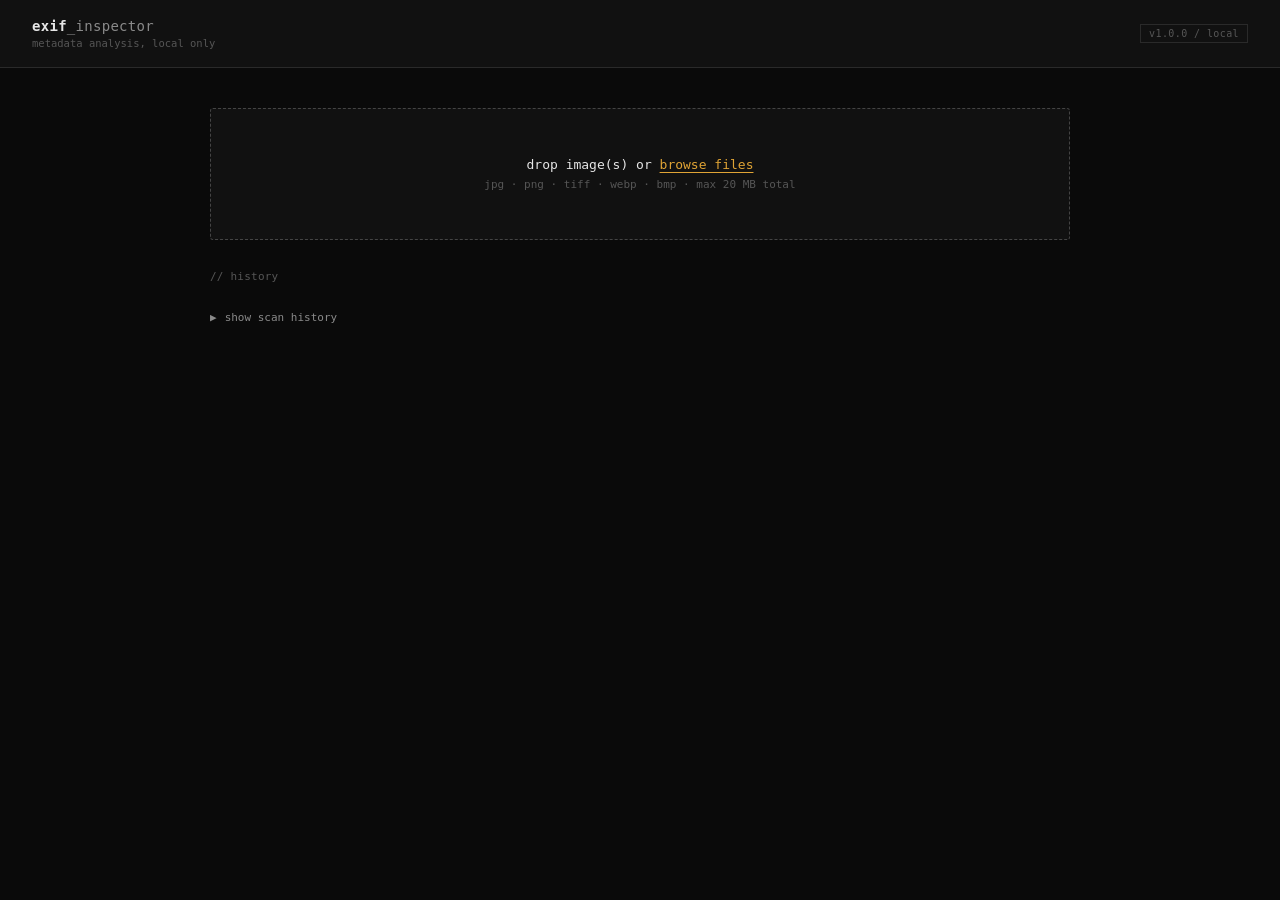
<file: static/index.html>
<!DOCTYPE html>
<html lang="en">
<head>
  <meta charset="UTF-8" />
  <meta name="viewport" content="width=device-width, initial-scale=1.0" />
  <title>EXIF Inspector</title>
  <link rel="stylesheet" href="/static/css/style.css" />
</head>
<body>

<header>
  <div class="logo-group">
    <div class="logo-text">exif<span>_inspector</span></div>
    <div class="logo-tagline">metadata analysis, local only</div>
  </div>
  <div class="header-badge">v1.0.0 / local</div>
</header>

<main>

  <div class="upload-zone" id="uploadZone">
    <input type="file" id="fileInput" accept="image/*" multiple />
    <div class="upload-label">drop image(s) or <span>browse files</span></div>
    <div class="upload-hint">jpg &middot; png &middot; tiff &middot; webp &middot; bmp &middot; max 20 MB total</div>
  </div>

  <div class="status-bar" id="statusBar">
    <div class="spinner" id="statusSpinner"></div>
    <span id="statusText">Analyzing...</span>
  </div>

  <div id="results">

    <div class="preview-box" id="previewBox" hidden>
      <img id="previewImg" alt="Uploaded image preview" />
    </div>

    <div class="section-label">// privacy risk</div>
    <div id="riskBanner"></div>

    <div class="section-label">// file &amp; image</div>
    <div class="stat-grid" id="statGrid"></div>

    <div class="section-label">// camera &amp; capture</div>
    <div id="exifTable"></div>

    <div class="section-label">// gps location</div>
    <div id="gpsBlock"></div>

    <button class="btn-reset" onclick="window.print()">print / save as PDF</button>

    <div class="section-label" id="actionsLabel">// actions</div>
    <div id="eraseSection">
      <div class="format-row">
        <label class="format-label" for="formatSelect">output format</label>
        <select id="formatSelect" class="format-select">
          <option value="">keep original</option>
          <option value="jpeg">JPEG</option>
          <option value="png">PNG</option>
          <option value="webp">WEBP</option>
          <option value="bmp">BMP</option>
          <option value="tiff">TIFF</option>
        </select>
        <label class="format-label" for="qualitySlider" id="qualityLabel" hidden>quality <span id="qualityValue">85</span></label>
        <input type="range" id="qualitySlider" class="quality-slider" min="1" max="100" value="85" hidden />
      </div>
      <div class="keep-row">
        <span class="format-label">keep fields</span>
        <label class="keep-item"><input type="checkbox" class="keep-check" value="gps" /> GPS</label>
        <label class="keep-item"><input type="checkbox" class="keep-check" value="artist" /> Artist/Copyright</label>
        <label class="keep-item"><input type="checkbox" class="keep-check" value="camera" /> Camera</label>
        <label class="keep-item"><input type="checkbox" class="keep-check" value="software" /> Software</label>
      </div>
      <button class="btn-erase" id="eraseBtn" onclick="eraseMetadata()">
        erase metadata &amp; download clean image
      </button>
      <div class="erase-status" id="eraseStatus"></div>
    </div>

    <div class="raw-toggle" id="rawToggle" onclick="toggleRaw()">
      <span id="rawToggleArrow">&#9654;</span> show raw JSON
    </div>
    <pre class="raw-block" id="rawBlock"></pre>

    <button class="btn-reset" onclick="reset()">&larr; analyze another image</button>
  </div>

  <div id="batchResults" hidden>

    <div class="section-label">// batch (<span id="batchCount">0</span> images)</div>
    <div id="batchFileList"></div>

    <div class="format-row">
      <label class="format-label" for="batchFormatSelect">output format</label>
      <select id="batchFormatSelect" class="format-select">
        <option value="">keep original</option>
        <option value="jpeg">JPEG</option>
        <option value="png">PNG</option>
        <option value="webp">WEBP</option>
        <option value="bmp">BMP</option>
        <option value="tiff">TIFF</option>
      </select>
      <label class="format-label" for="batchQualitySlider" id="batchQualityLabel" hidden>quality <span id="batchQualityValue">85</span></label>
      <input type="range" id="batchQualitySlider" class="quality-slider" min="1" max="100" value="85" hidden />
    </div>

    <button class="btn-erase" id="batchStripBtn" onclick="stripBatch()">erase metadata for all &amp; download zip</button>
    <div class="erase-status" id="batchStatus"></div>

    <button class="btn-reset" onclick="reset()">&larr; analyze another image</button>
  </div>

  <div class="section-label" id="historyLabel">// history</div>
  <div class="raw-toggle" id="historyToggle" onclick="toggleHistory()">
    <span id="historyToggleArrow">&#9654;</span> show scan history
  </div>
  <div class="raw-block" id="historyBlock"></div>

</main>

<script src="/static/js/app.js"></script>
</body>
</html>
</file>
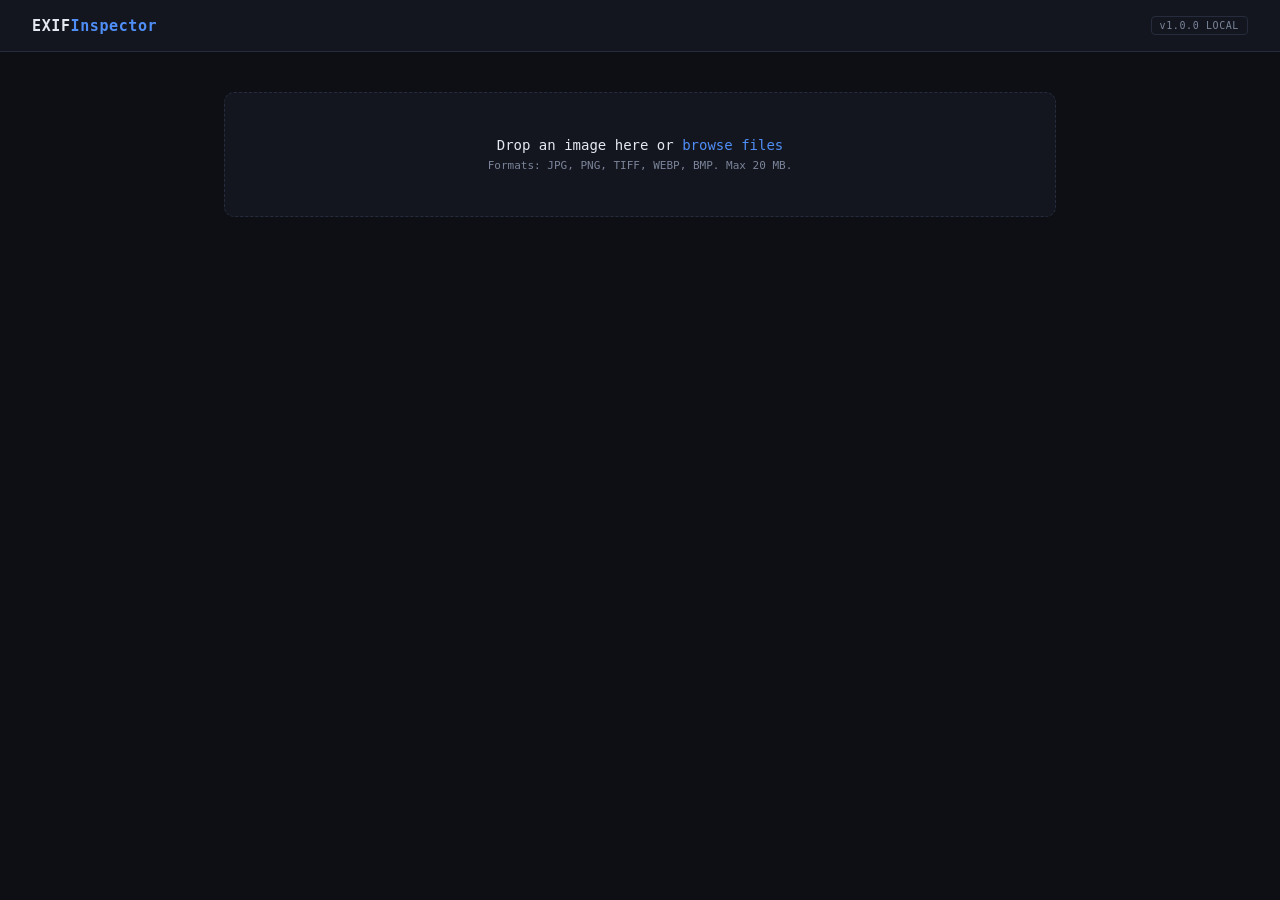
<file: static/dashboard.html>
<!DOCTYPE html>
<html lang="en">
<head>
  <meta charset="UTF-8" />
  <meta name="viewport" content="width=device-width, initial-scale=1.0" />
  <title>EXIF Inspector</title>
  <link rel="stylesheet" href="/static/style.css" />
</head>
<body>

<header>
  <div class="logo-text">EXIF<span>Inspector</span></div>
  <div class="header-badge">v1.0.0 LOCAL</div>
</header>

<main>

  <div class="upload-zone" id="uploadZone">
    <input type="file" id="fileInput" accept="image/*" />
    <div class="upload-label">Drop an image here or <span>browse files</span></div>
    <div class="upload-hint">Formats: JPG, PNG, TIFF, WEBP, BMP. Max 20 MB.</div>
  </div>

  <div class="status-bar" id="statusBar">
    <div class="spinner" id="statusSpinner"></div>
    <span id="statusText">Analyzing...</span>
  </div>

  <div id="results">

    <div class="section-label">Privacy risk</div>
    <div id="riskBanner"></div>

    <div class="section-label">File and image</div>
    <div class="stat-grid" id="statGrid"></div>

    <div class="section-label">Camera and capture</div>
    <div id="exifTable"></div>

    <div class="section-label">GPS location</div>
    <div id="gpsBlock"></div>

    <div class="section-label">Actions</div>
    <div class="actions-row">
      <button class="btn btn-primary" id="eraseBtn" onclick="eraseMetadata()">Erase metadata and download clean image</button>
      <button class="btn" onclick="reset()">Analyze another image</button>
    </div>
    <div class="erase-status" id="eraseStatus"></div>

    <div class="raw-toggle" id="rawToggle" onclick="toggleRaw()">Show raw JSON</div>
    <pre class="raw-block" id="rawBlock"></pre>

  </div>

</main>

<script src="/static/app.js"></script>
</body>
</html>
</file>
<file: static/css/style.css>
:root {
  --bg: #0a0a0a;
  --surface: #111111;
  --card: #151515;
  --border: #2a2a2a;
  --border-strong: #444444;
  --accent: #e0a435;
  --accent-dim: #2a2110;
  --green: #5fbf6a;
  --green-dim: #14201a;
  --amber: #e0a435;
  --amber-dim: #2a2110;
  --red: #d9534f;
  --red-dim: #241414;
  --text: #e6e6e6;
  --text-muted: #8a8a8a;
  --text-dim: #565656;
  --font-mono: 'Cascadia Code', 'Fira Code', 'Consolas', monospace;
  --radius: 3px;
}

* { box-sizing: border-box; margin: 0; padding: 0; }

body {
  background: var(--bg);
  color: var(--text);
  font-family: var(--font-mono);
  font-size: 13px;
  min-height: 100vh;
}

/* Header */
header {
  background: var(--surface);
  border-bottom: 1px solid var(--border);
  padding: 18px 32px;
  display: flex;
  align-items: baseline;
  gap: 12px;
}

.logo-group { display: flex; flex-direction: column; gap: 3px; }

.logo-text {
  font-size: 14px;
  font-weight: 600;
  color: var(--text);
  letter-spacing: 0.02em;
}

.logo-text span { color: var(--text-muted); font-weight: 400; }

.logo-tagline {
  font-size: 10.5px;
  color: var(--text-dim);
}

.header-badge {
  margin-left: auto;
  font-size: 10px;
  padding: 3px 8px;
  border: 1px solid var(--border);
  color: var(--text-dim);
  letter-spacing: 0.04em;
  white-space: nowrap;
  align-self: center;
}

/* Main layout */
main {
  max-width: 900px;
  margin: 0 auto;
  padding: 40px 20px 64px;
}

/* Upload zone */
.upload-zone {
  border: 1px dashed var(--border-strong);
  border-radius: var(--radius);
  padding: 48px 24px;
  text-align: center;
  cursor: pointer;
  transition: border-color 0.15s, background 0.15s;
  background: var(--surface);
  position: relative;
}

.upload-zone:hover, .upload-zone.dragover {
  border-color: var(--accent);
  background: var(--card);
}

.upload-zone input[type="file"] {
  position: absolute; inset: 0;
  opacity: 0; cursor: pointer; width: 100%; height: 100%;
}

.upload-label {
  font-size: 13px;
  color: var(--text);
  margin-bottom: 6px;
}

.upload-label span { color: var(--accent); text-decoration: underline; text-underline-offset: 3px; }

.upload-hint {
  font-size: 11px;
  color: var(--text-dim);
}

/* Status bar */
.status-bar {
  margin: 16px 0;
  padding: 10px 14px;
  border-radius: var(--radius);
  font-size: 12px;
  display: none;
  align-items: center;
  gap: 8px;
  border: 1px solid var(--border);
}

.status-bar.loading {
  display: flex;
  color: var(--accent);
  border-color: var(--accent);
}

.status-bar.error {
  display: flex;
  color: var(--red);
  border-color: var(--red);
}

.spinner {
  width: 11px; height: 11px;
  border: 2px solid var(--accent);
  border-top-color: transparent;
  border-radius: 50%;
  animation: spin 0.7s linear infinite;
  flex-shrink: 0;
}

@keyframes spin { to { transform: rotate(360deg); } }

/* Results */
#results { display: none; }
#results.visible { display: block; }

.section-label {
  font-size: 11px;
  letter-spacing: 0.02em;
  color: var(--text-dim);
  margin: 30px 0 10px;
}

.section-label:first-child { margin-top: 0; }

/* Preview */
.preview-box {
  border: 1px solid var(--border);
  background: var(--card);
  padding: 8px;
  margin-bottom: 16px;
  text-align: center;
}

.preview-box img {
  max-width: 100%;
  max-height: 240px;
  display: block;
  margin: 0 auto;
}

/* Risk banner */
.risk-banner {
  background: var(--card);
  border: 1px solid var(--border);
  border-left: 3px solid;
  padding: 14px 18px;
  margin-bottom: 8px;
}

.risk-banner.low    { border-left-color: var(--green); }
.risk-banner.medium { border-left-color: var(--amber); }
.risk-banner.high   { border-left-color: var(--red);   }

.risk-title {
  font-size: 13px;
  font-weight: 600;
  letter-spacing: 0.02em;
  margin-bottom: 8px;
}

.risk-banner.low    .risk-title { color: var(--green); }
.risk-banner.medium .risk-title { color: var(--amber); }
.risk-banner.high   .risk-title { color: var(--red);   }

.risk-item {
  font-size: 12px;
  color: var(--text-muted);
  margin: 4px 0;
  padding-left: 4px;
}

/* Stat cards */
.stat-grid {
  display: grid;
  grid-template-columns: repeat(auto-fit, minmax(140px, 1fr));
  gap: 1px;
  margin-bottom: 10px;
  background: var(--border);
  border: 1px solid var(--border);
}

.stat-card {
  background: var(--card);
  padding: 14px 16px;
}

.stat-label {
  font-size: 10px;
  color: var(--text-dim);
  letter-spacing: 0.04em;
  text-transform: uppercase;
  margin-bottom: 6px;
}

.stat-value {
  font-size: 14px;
  color: var(--text);
  font-weight: 600;
  word-break: break-all;
}

.stat-value.accent { color: var(--accent); }

/* Metadata table */
.meta-table {
  width: 100%;
  border-collapse: collapse;
  background: var(--card);
  border: 1px solid var(--border);
}

.meta-table tr:not(:last-child) {
  border-bottom: 1px solid var(--border);
}

.meta-table td {
  padding: 9px 14px;
  vertical-align: top;
}

.meta-table td:first-child {
  color: var(--text-muted);
  width: 38%;
  font-size: 11px;
  padding-right: 8px;
}

.meta-table td:last-child {
  color: var(--text);
  font-size: 12px;
  word-break: break-word;
}

.meta-table tr:hover { background: var(--surface); }

/* GPS block */
.gps-block {
  background: var(--card);
  border: 1px solid var(--border);
  border-left: 3px solid var(--accent);
  padding: 16px;
}

.gps-coords {
  display: flex; gap: 20px; flex-wrap: wrap;
  margin-bottom: 12px;
}

.gps-coord-item { display: flex; flex-direction: column; gap: 3px; }
.gps-coord-label { font-size: 10px; color: var(--text-dim); text-transform: uppercase; letter-spacing: 0.04em; }
.gps-coord-val   { font-size: 14px; color: var(--accent); font-weight: 600; }

.gps-link {
  display: inline-block;
  font-size: 12px;
  color: var(--accent);
  text-decoration: none;
  border: 1px solid var(--border-strong);
  padding: 6px 14px;
  border-radius: var(--radius);
  margin-top: 4px;
  transition: border-color 0.15s;
}

.gps-link:hover { border-color: var(--accent); }

/* Empty state */
.gps-empty {
  color: var(--text-muted);
  font-size: 12px;
  padding: 12px;
  background: var(--card);
  border: 1px solid var(--border);
}

/* Raw JSON toggle */
.raw-toggle {
  display: flex;
  align-items: center;
  gap: 8px;
  cursor: pointer;
  color: var(--text-muted);
  font-size: 11px;
  user-select: none;
  margin-top: 28px;
}

.raw-toggle:hover { color: var(--text); }

#rawToggleArrow { display: inline-block; font-size: 9px; }

.raw-block {
  display: none;
  background: var(--card);
  border: 1px solid var(--border);
  padding: 16px;
  margin-top: 10px;
  overflow-x: auto;
  font-size: 11px;
  line-height: 1.7;
  color: var(--text-muted);
  max-height: 360px;
  overflow-y: auto;
}

.raw-block.visible { display: block; }

/* Format controls */
.format-row {
  display: flex;
  align-items: center;
  gap: 10px;
  flex-wrap: wrap;
  margin-bottom: 14px;
}

.format-label {
  font-size: 11px;
  color: var(--text-dim);
  letter-spacing: 0.02em;
}

.format-select {
  background: var(--card);
  border: 1px solid var(--border-strong);
  color: var(--text);
  padding: 6px 10px;
  border-radius: var(--radius);
  font-family: var(--font-mono);
  font-size: 12px;
}

.format-select:focus { outline: none; border-color: var(--accent); }

.quality-slider {
  width: 120px;
  accent-color: var(--accent);
}

.keep-row {
  display: flex;
  align-items: center;
  gap: 14px;
  flex-wrap: wrap;
  margin-bottom: 14px;
}

.keep-item {
  display: flex;
  align-items: center;
  gap: 5px;
  font-size: 12px;
  color: var(--text-muted);
  cursor: pointer;
}

.keep-check {
  accent-color: var(--accent);
}

#batchFileList {
  margin-bottom: 20px;
}

.batch-file-item {
  display: flex;
  justify-content: space-between;
  padding: 8px 14px;
  background: var(--card);
  border: 1px solid var(--border);
  border-top: none;
  font-size: 12px;
}

.batch-file-item:first-child {
  border-top: 1px solid var(--border);
}

.batch-file-item .status.error {
  color: var(--red);
}

/* Buttons */
.btn-erase {
  display: inline-flex;
  align-items: center;
  gap: 6px;
  background: transparent;
  border: 1px solid var(--red);
  color: var(--red);
  padding: 9px 18px;
  border-radius: var(--radius);
  cursor: pointer;
  font-family: var(--font-mono);
  font-size: 12px;
  letter-spacing: 0.02em;
  margin-bottom: 12px;
  transition: background 0.15s, color 0.15s;
}

.btn-erase:hover { background: var(--red); color: var(--bg); }
.btn-erase:disabled { opacity: 0.4; cursor: not-allowed; }

.erase-status {
  font-size: 12px;
  margin-top: 6px;
  padding: 8px 12px;
  border-radius: var(--radius);
  display: none;
  border: 1px solid;
}

.erase-status.success {
  display: block;
  color: var(--green);
  border-color: var(--green);
}

.erase-status.error {
  display: block;
  color: var(--red);
  border-color: var(--red);
}

.btn-reset {
  display: inline-flex;
  align-items: center;
  gap: 6px;
  background: transparent;
  border: 1px solid var(--border);
  color: var(--text-muted);
  padding: 9px 18px;
  border-radius: var(--radius);
  cursor: pointer;
  font-family: var(--font-mono);
  font-size: 12px;
  margin-top: 28px;
  transition: border-color 0.15s, color 0.15s;
}

.btn-reset:hover { border-color: var(--text-dim); color: var(--text); }

/* Print */
@media print {
  header, .upload-zone, .status-bar,
  #actionsLabel, #eraseSection,
  .raw-toggle, .raw-block,
  .btn-reset, #batchResults,
  #historyLabel, #historyBlock {
    display: none !important;
  }

  body { background: #fff; color: #000; }
  .preview-box, .risk-banner, .stat-card, .meta-table, .gps-block, .gps-empty {
    border-color: #999;
    background: #fff;
  }
  main { max-width: 100%; padding: 0; }
}

/* Responsive */
@media (max-width: 480px) {
  header { padding: 14px 18px; }
  .logo-tagline { display: none; }
  .header-badge { display: none; }
  main { padding: 24px 14px 48px; }
  .upload-zone { padding: 36px 16px; }
  .gps-coords { gap: 14px; }
}
</file>
<file: static/style.css>
:root {
  --bg: #0d0f14;
  --surface: #13161e;
  --card: #181c26;
  --border: #262c3d;
  --accent: #4f8ef7;
  --accent-dim: #1a2a4a;
  --green: #3dd68c;
  --green-dim: #112b20;
  --amber: #f5a623;
  --amber-dim: #2d2008;
  --red: #f05252;
  --red-dim: #2d1010;
  --text: #e4e8f0;
  --text-muted: #7b849a;
  --text-dim: #4a5068;
  --font-mono: 'Cascadia Code', 'Fira Code', 'Consolas', monospace;
  --radius: 8px;
}

* { box-sizing: border-box; margin: 0; padding: 0; }

body {
  background: var(--bg);
  color: var(--text);
  font-family: var(--font-mono);
  font-size: 13px;
  min-height: 100vh;
}

header {
  background: var(--surface);
  border-bottom: 1px solid var(--border);
  padding: 16px 32px;
  display: flex;
  align-items: center;
  gap: 12px;
}

.logo-text {
  font-size: 15px;
  font-weight: 600;
  color: var(--text);
  letter-spacing: 0.04em;
}

.logo-text span { color: var(--accent); }

.header-badge {
  margin-left: auto;
  font-size: 10px;
  padding: 3px 8px;
  border: 1px solid var(--border);
  border-radius: 4px;
  color: var(--text-muted);
  letter-spacing: 0.06em;
}

main {
  max-width: 880px;
  margin: 0 auto;
  padding: 40px 24px;
}

.upload-zone {
  border: 1.5px dashed var(--border);
  border-radius: 10px;
  padding: 44px 24px;
  text-align: center;
  cursor: pointer;
  transition: border-color 0.15s, background 0.15s;
  background: var(--surface);
  position: relative;
}

.upload-zone:hover,
.upload-zone.dragover {
  border-color: var(--accent);
  background: var(--accent-dim);
}

.upload-zone input[type="file"] {
  position: absolute;
  inset: 0;
  opacity: 0;
  cursor: pointer;
  width: 100%;
  height: 100%;
}

.upload-label {
  font-size: 14px;
  color: var(--text);
  margin-bottom: 6px;
}

.upload-label span { color: var(--accent); }

.upload-hint {
  font-size: 11px;
  color: var(--text-muted);
}

.status-bar {
  margin: 16px 0;
  padding: 10px 14px;
  border-radius: var(--radius);
  font-size: 12px;
  display: none;
  align-items: center;
  gap: 8px;
}

.status-bar.loading {
  display: flex;
  background: var(--accent-dim);
  border: 1px solid var(--accent);
  color: var(--accent);
}

.status-bar.error {
  display: flex;
  background: var(--red-dim);
  border: 1px solid var(--red);
  color: var(--red);
}

.spinner {
  width: 12px;
  height: 12px;
  border: 2px solid var(--accent);
  border-top-color: transparent;
  border-radius: 50%;
  animation: spin 0.7s linear infinite;
}

@keyframes spin { to { transform: rotate(360deg); } }

#results { display: none; }

.section-label {
  font-size: 10px;
  letter-spacing: 0.1em;
  color: var(--text-dim);
  text-transform: uppercase;
  margin: 26px 0 10px;
}

.section-label:first-child { margin-top: 0; }

.risk-banner {
  border-radius: var(--radius);
  padding: 14px 18px;
  border-left: 3px solid;
}

.risk-banner.low { background: var(--green-dim); border-color: var(--green); }
.risk-banner.medium { background: var(--amber-dim); border-color: var(--amber); }
.risk-banner.high { background: var(--red-dim); border-color: var(--red); }

.risk-title {
  font-size: 13px;
  font-weight: 600;
  margin-bottom: 8px;
}

.risk-banner.low .risk-title { color: var(--green); }
.risk-banner.medium .risk-title { color: var(--amber); }
.risk-banner.high .risk-title { color: var(--red); }

.risk-item {
  font-size: 12px;
  color: var(--text-muted);
  margin: 4px 0;
}

.stat-grid {
  display: grid;
  grid-template-columns: repeat(auto-fit, minmax(140px, 1fr));
  gap: 10px;
}

.stat-card {
  background: var(--card);
  border: 1px solid var(--border);
  border-radius: var(--radius);
  padding: 14px 16px;
}

.stat-label {
  font-size: 10px;
  color: var(--text-dim);
  letter-spacing: 0.06em;
  text-transform: uppercase;
  margin-bottom: 6px;
}

.stat-value {
  font-size: 15px;
  color: var(--text);
  font-weight: 600;
  word-break: break-all;
}

.stat-value.accent { color: var(--accent); }

.meta-table {
  width: 100%;
  border-collapse: collapse;
  background: var(--card);
  border: 1px solid var(--border);
  border-radius: var(--radius);
  overflow: hidden;
}

.meta-table tr:not(:last-child) { border-bottom: 1px solid var(--border); }

.meta-table td {
  padding: 9px 14px;
  vertical-align: top;
}

.meta-table td:first-child {
  color: var(--text-muted);
  width: 38%;
  font-size: 11px;
}

.meta-table td:last-child {
  color: var(--text);
  font-size: 12px;
  word-break: break-word;
}

.meta-table tr:hover { background: rgba(79, 142, 247, 0.04); }

.gps-block {
  background: var(--card);
  border: 1px solid var(--accent);
  border-radius: var(--radius);
  padding: 16px;
}

.gps-coords {
  display: flex;
  gap: 16px;
  flex-wrap: wrap;
  margin-bottom: 12px;
}

.gps-coord-item { display: flex; flex-direction: column; gap: 3px; }
.gps-coord-label { font-size: 10px; color: var(--text-dim); text-transform: uppercase; letter-spacing: 0.06em; }
.gps-coord-val { font-size: 14px; color: var(--accent); font-weight: 600; }

.gps-link {
  display: inline-block;
  font-size: 12px;
  color: var(--accent);
  text-decoration: none;
  border: 1px solid var(--accent);
  padding: 6px 14px;
  border-radius: var(--radius);
  transition: background 0.15s;
}

.gps-link:hover { background: var(--accent-dim); }

.empty-block {
  color: var(--text-muted);
  font-size: 12px;
  padding: 12px;
  background: var(--card);
  border: 1px solid var(--border);
  border-radius: var(--radius);
}

.raw-toggle {
  display: flex;
  align-items: center;
  gap: 8px;
  cursor: pointer;
  color: var(--text-muted);
  font-size: 11px;
  user-select: none;
  margin-top: 26px;
}

.raw-toggle:hover { color: var(--text); }

.raw-block {
  display: none;
  background: var(--card);
  border: 1px solid var(--border);
  border-radius: var(--radius);
  padding: 16px;
  margin-top: 10px;
  overflow: auto;
  font-size: 11px;
  line-height: 1.7;
  color: var(--text-muted);
  max-height: 360px;
}

.raw-block.visible { display: block; }

.actions-row {
  display: flex;
  align-items: center;
  gap: 12px;
  flex-wrap: wrap;
}

.btn {
  display: inline-flex;
  align-items: center;
  gap: 6px;
  background: transparent;
  border: 1px solid var(--border);
  color: var(--text-muted);
  padding: 8px 16px;
  border-radius: var(--radius);
  cursor: pointer;
  font-family: var(--font-mono);
  font-size: 12px;
  transition: border-color 0.15s, color 0.15s, background 0.15s;
}

.btn:hover { border-color: var(--text); color: var(--text); }
.btn:disabled { opacity: 0.4; cursor: not-allowed; }

.btn-primary {
  border-color: var(--red);
  color: var(--red);
}

.btn-primary:hover { background: var(--red-dim); border-color: var(--red); color: var(--red); }

.erase-status {
  font-size: 12px;
  margin-top: 10px;
  padding: 8px 12px;
  border-radius: var(--radius);
  display: none;
}

.erase-status.success {
  display: block;
  background: var(--green-dim);
  border: 1px solid var(--green);
  color: var(--green);
}

.erase-status.error {
  display: block;
  background: var(--red-dim);
  border: 1px solid var(--red);
  color: var(--red);
}
</file>
